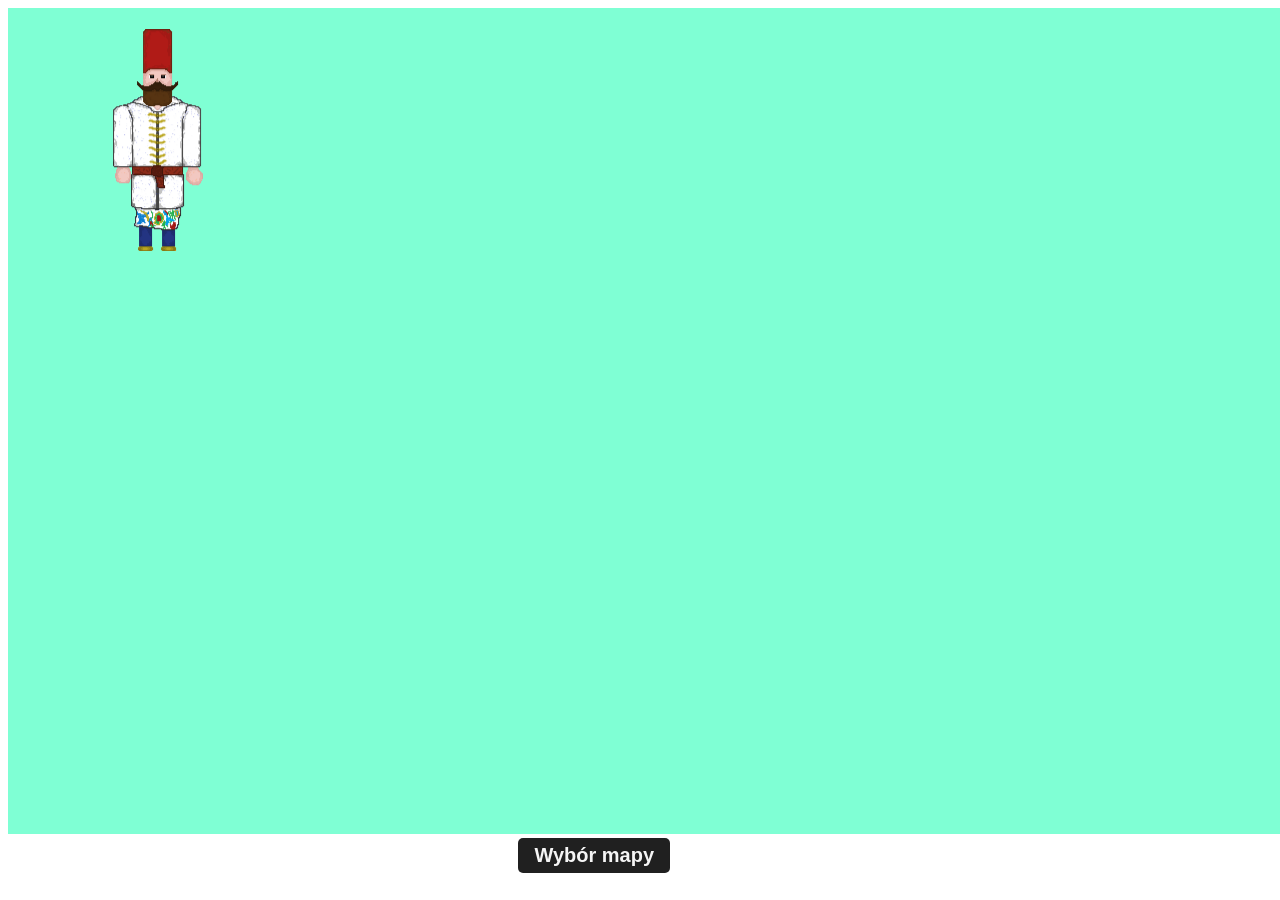
<file: public/piramidy.html>
<!DOCTYPE html>
<html>
    <head>
        <meta charset="UTF-8">
        <meta name="viewport", content="width=device-width, initial scale=1.0">
        <title>Napoleon vs. Mamelucy</title>
        <link rel="shortcut icon" href="content/mml_icon.png">
        <link rel="stylesheet" href="style.css">
    </head>
    <body class="piramidy">
        <canvas id="board" class="piramidy"></canvas>
        <button class="rada-button">
            <a href="index.html" class="mapy-button">Wybór mapy</a>
        </button>
        <script>
            let board;
            let boardWidth = 1800;
            let boardHeight = 826;
            let context;

            let mamelukWidth = 90;
            let mamelukHeight = 222;
            let mamelukX = Math.random() * (boardWidth - mamelukWidth);
            let mamelukY = Math.random() * (boardHeight - 167 - mamelukHeight);
            let mamelukImg;

            let wynik = 0;

            let dzwiek = new Audio("content/death_c_500.mp3");

            let mameluk = {
                x : mamelukX,
                y : mamelukY,
                width : mamelukWidth,
                height : mamelukHeight,
            }

            window.onload = function() {
                board = document.getElementById("board");
                board.height = boardHeight;
                board.width = boardWidth;
                context = board.getContext("2d");

                mamelukImg = new Image();
                mamelukImg.src = "content/mml.png";
                mamelukImg.onload = function() {
                    context.drawImage(mamelukImg, mameluk.x, mameluk.y, mameluk.width, mameluk.height);
                }    

                aktualizacjaWyniku();

                board.addEventListener("mousedown", klik)
            }

            function losowanieMiejsca() {
                return {
                    x: Math.random() * (boardWidth - mamelukWidth),
                    y: Math.random() * (boardHeight - 167 - mamelukHeight),
                };
            }

            function aktualizacjaWyniku() {
                context.fillStyle = "white";
                context.font = "80px sans-serif";
                context.fillText(wynik, boardWidth - 450, boardHeight - 50);
            }

            function klik(event) {
                let rect = board.getBoundingClientRect();
                let clickX = event.clientX - rect.left;
                let clickY = event.clientY - rect.top;

                if (clickX >= mameluk.x && clickX <= mameluk.x + mameluk.width && clickY >= mameluk.y && clickY <= mameluk.y + mameluk.height) {
                    mameluk = losowanieMiejsca();
                    mameluk.width = mamelukWidth;
                    mameluk.height = mamelukHeight;

                    dzwiek.currentTime = 0;
                    dzwiek.play();

                    wynik++;

                    context.clearRect(0, 0, board.width, board.height);
                    context.drawImage(mamelukImg, mameluk.x, mameluk.y, mameluk.width, mameluk.height);
                    aktualizacjaWyniku();
                }
            }
        </script>
    </body>
</html>
</file>
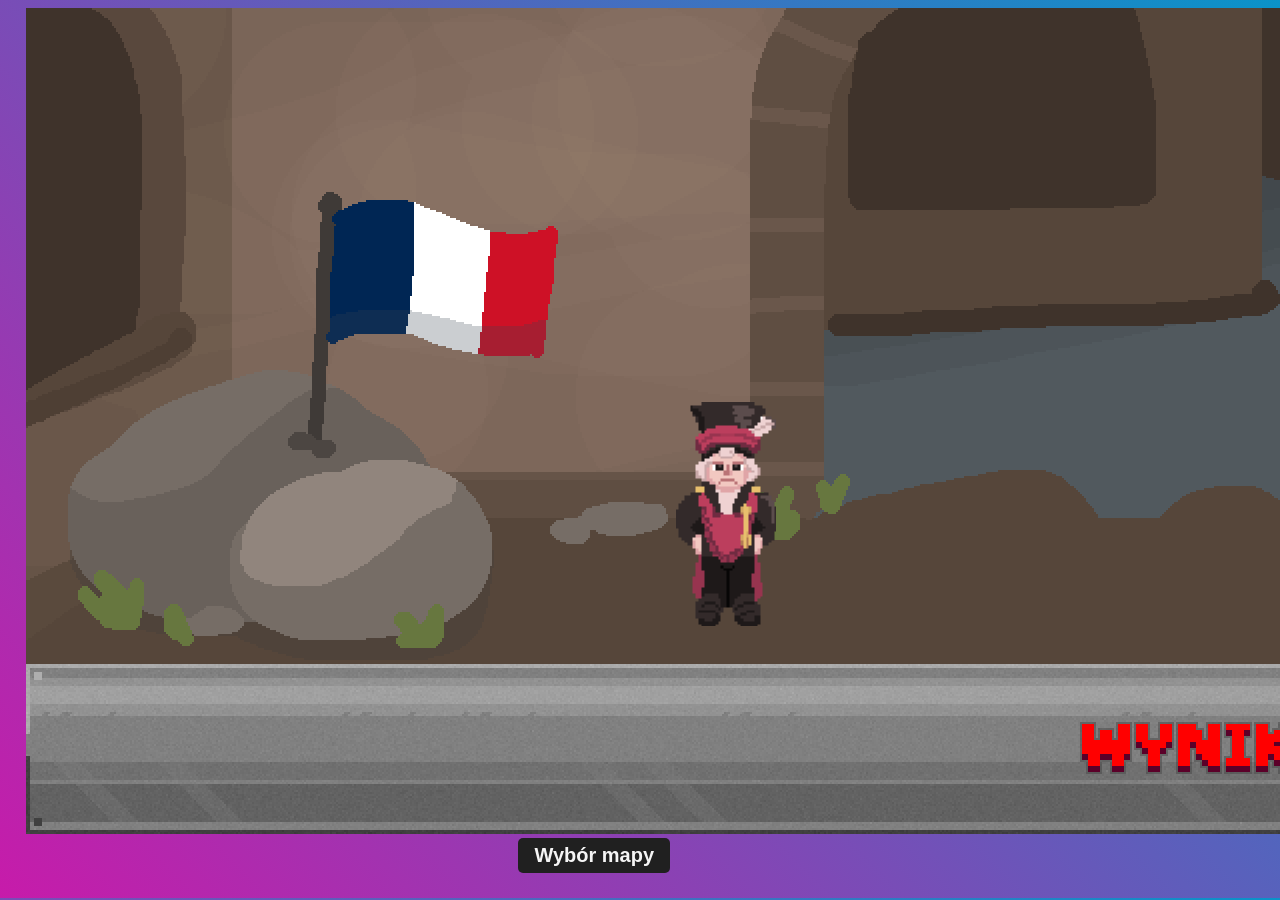
<file: public/rada-pieciuset.html>
<!DOCTYPE html>
<html>
    <head>
        <meta charset="UTF-8">
        <meta name="viewport", content="width=device-width, initial scale=1.0">
        <title>Napoleon vs. Rada Pięciuset</title>
        <link rel="shortcut icon" href="content/c_500_icon.png">
        <link rel="stylesheet" href="style.css">
    </head>
    <body class="rada-body">
        <canvas id="boardRada" class="rada-canvas"></canvas>
        <button class="rada-button">
            <a href="index.html" class="mapy-button">Wybór mapy</a>
        </button>
        <script>
            let boardRada;
            let boardRadaWidth = 1800;
            let boardRadaHeight = 826;
            let context;

            let czlonekRadyWidth = 100;
            let czlonekRadyHeight = 224;
            let czlonekRadyX = Math.random() * (boardRadaWidth - czlonekRadyWidth);
            let czlonekRadyY = Math.random() * (boardRadaHeight - 167 - czlonekRadyHeight);
            let czlonekRadyImg;

            let wynik = 0;

            let dzwiek = new Audio("content/death_c_500.mp3");

            let czlonekRady = {
                x : czlonekRadyX,
                y : czlonekRadyY,
                width : czlonekRadyWidth,
                height : czlonekRadyHeight,
            }

            window.onload = function() {
                boardRada = document.getElementById("boardRada");
                boardRada.height = boardRadaHeight;
                boardRada.width = boardRadaWidth;
                context = boardRada.getContext("2d");

                czlonekRadyImg = new Image();
                czlonekRadyImg.src = "content/c_500.png";
                czlonekRadyImg.onload = function() {
                    context.drawImage(czlonekRadyImg, czlonekRady.x, czlonekRady.y, czlonekRady.width, czlonekRady.height);
                }

                aktualizacjaWyniku();

                boardRada.addEventListener("mousedown", klik)
            }

            function losowanieMiejsca() {
                return {
                    x: Math.random() * (boardRadaWidth - czlonekRadyWidth),
                    y: Math.random() * (boardRadaHeight - 167 - czlonekRadyHeight),
                };
            }

            function aktualizacjaWyniku() {
                context.fillStyle = "white";
                context.font = "80px sans-serif";
                context.fillText(wynik, boardRadaWidth - 450, boardRadaHeight - 50);
            }

            function klik(event) {
                let rect = boardRada.getBoundingClientRect();
                let clickX = event.clientX - rect.left;
                let clickY = event.clientY - rect.top;

                if (clickX >= czlonekRady.x && clickX <= czlonekRady.x + czlonekRady.width && clickY >= czlonekRady.y && clickY <= czlonekRady.y + czlonekRady.height) {
                    czlonekRady = losowanieMiejsca();
                    czlonekRady.width = czlonekRadyWidth;
                    czlonekRady.height = czlonekRadyHeight;

                    dzwiek.currentTime = 0;
                    dzwiek.play();

                    wynik++;

                    context.clearRect(0, 0, boardRada.width, boardRada.height);
                    context.drawImage(czlonekRadyImg, czlonekRady.x, czlonekRady.y, czlonekRady.width, czlonekRady.height);
                    aktualizacjaWyniku();
                }
            }
        </script>
    </body>
</html>
</file>
<file: public/style.css>
body.rada-body {
    font-family: 'Segoe UI', sans-serif;
    background: linear-gradient(45deg, rgb(199, 27, 170), rgb(10, 147, 201));
    height: 98vh;
}

canvas.rada-canvas {
    background-image: url("content/c_500_background_pl.png");
    position: absolute;
    width: auto;
    height: auto;
    left: 2%;
}

a.mapy-button {
    font-family: 'Segoe UI', sans-serif;
    text-align: center;
    bottom: 5px;
    font-weight: bold;
    font-size: 20px;
    color: whitesmoke;
    text-decoration: none;
    padding: 10px;
    padding-top: 5px;
    padding-bottom: 5px;
}

button.rada-button {
    text-align: center;
    position: absolute;
    bottom: 3%;
    display: flex;
    right: 47.65%;
    font-size: 20px;
    cursor: pointer;
    background-color: rgb(32, 32, 32);
    color: white;
    border: none;
    border-radius: 5px;
    transition-duration: 0.5s;
    margin: 0;
}

button.rada-button:hover {
    scale: 1.4;
}

body.wybor-mapy {
    font-family: 'Segoe UI', sans-serif;
    background: linear-gradient(45deg, rgb(199, 27, 170), rgb(10, 147, 201));
    height: 98vh;
}

a.wybor-rada {
    font-size: 20px;
    font-family: 'Segoe UI', sans-serif;
    font-weight: bold;
    color: whitesmoke;
}

button.rada {
    position: absolute;
    top: 5%;
    left: 2%;
    padding: 10px 20px;
    font-size: 20px;
    cursor: pointer;
    background-color: rgb(32, 32, 32);
    border: none;
    border-radius: 5px;
    transition-duration: 0.5s;
}
button.rada:hover {
    scale: 1.15;
}
body.piramidy {
    font-family: 'Segoe UI', 'sans-serif';
    text-align: center;
}

#board {
    /*background-image: url("../../content/rada_pieciuset_tlo.png");*/
    background-color: aquamarine;
}

.wzmianki {
    display: flex;
    flex-direction: row;
    align-items: flex-end;
    justify-content: center;
    gap: 15rem;
    position: absolute;
    bottom: 3%;
    right: 7%;
}

.sponsorowane {
    color: #fff;
    font-family: 'Segoe Ui', sans-serif;
    font-size: 1.1em;
    font-weight: 500;
    text-align: center;
    display: flex;
    flex-direction: column;
    align-items: center;
    max-width: 200px;
}

.sponsorowane > p * {
    color: #fff;
    font-family: 'Segoe Ui', sans-serif;
    font-size: 1em;
    font-weight: 500;
    text-align: center;
    transition-duration: .4s;

    &:hover {
        transform: scale(1.05);
    }
}

.sponsorowane > img {
    max-width: 200px;
}

.sponsorowane > p {
    min-width: 210%;
}
</file>
